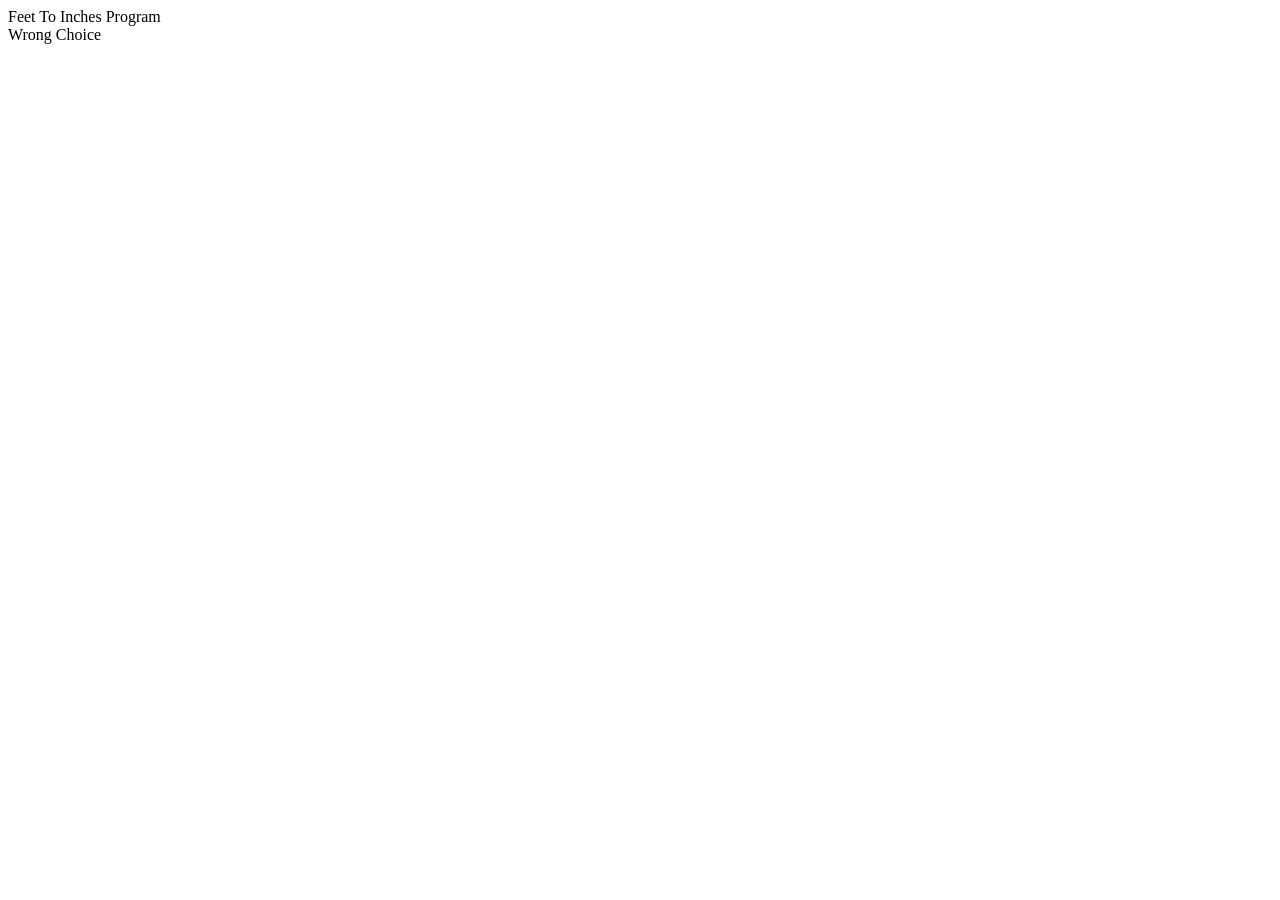
<file: web programming/experiment10.html>
<html>
<body>
<script type="text/javascript">
document.write("Feet To Inches Program");
document.write("<br>");
const operator = prompt('Enter operation: 1 for Feet to Inches, 2 for Inches to Feet');

let result;

if (operator == 1)
{
	const feet = parseFloat(prompt('Enter Feet Value: '));
	result = 12*feet;
	document.write("Inches Is "+ result);
}
else if (operator == 2)
{
	const inches = parseFloat(prompt('Enter Inches Value: '));
	result = inches/12;
	document.write("Feet Is "+ result);
}
else
{
	document.write("Wrong Choice");
}
</script>
</body>
</html>
</file>
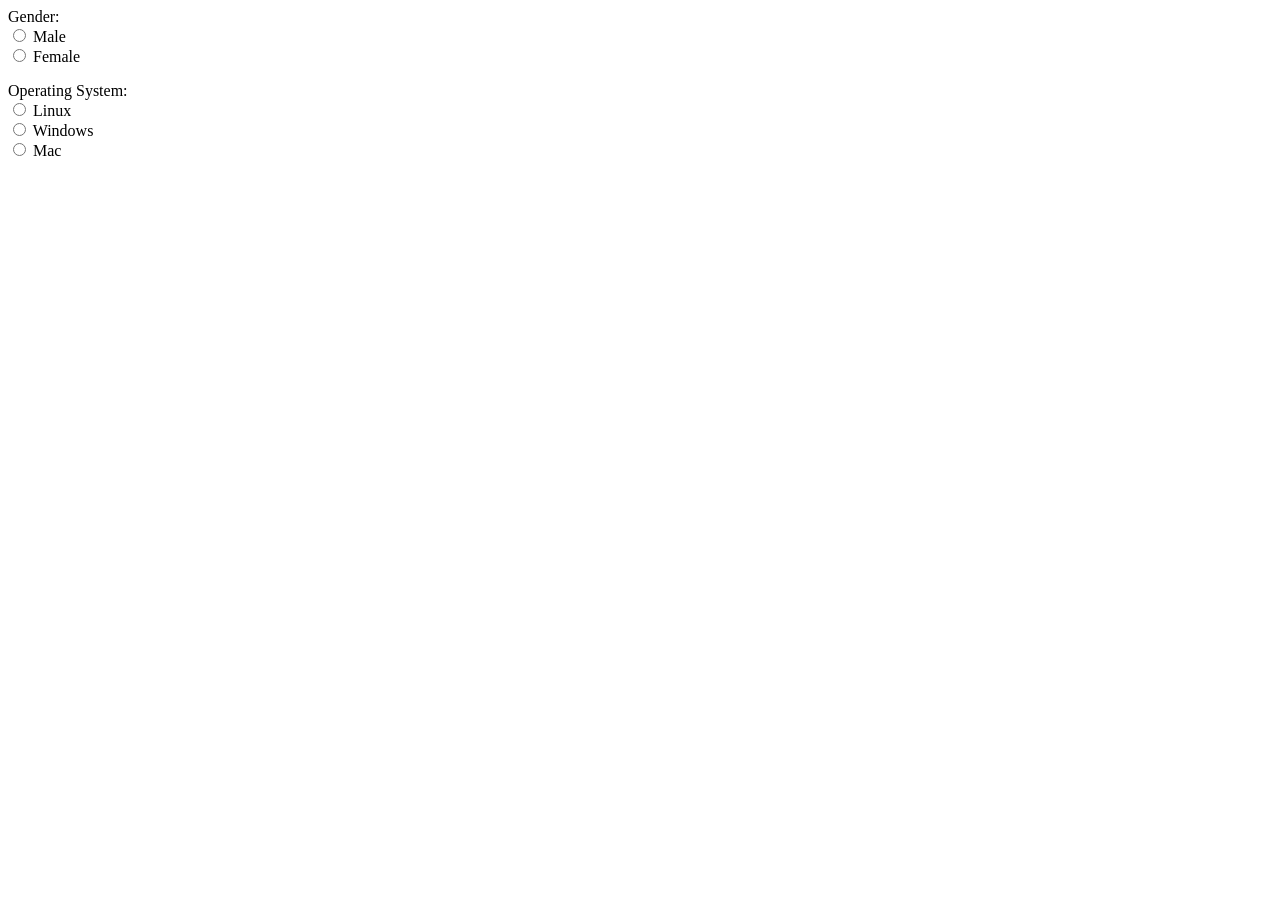
<file: web programming/experiment11.html>
<html>
<body>
<title> Example of Radio Button</title>
<body>

<form>
<label>
Gender:
</label>  <br>
<input type="radio" id="gender" name="gender" value="male"/> Male
<br>
<input type="radio" id="gender" name="gender" value="female"/> Female <br/>
</form>

<form>
<label>
Operating System:
</label>  <br>
<input type="radio" id="grp1" name="gender" value="Linux"/> Linux
<br>
<input type="radio" id="grp1" name="gender" value="Windows"/> Windows
<br/>
<input type="radio" id="grp1" name="gender" value="Mac"/> Mac
<br/>
</form>

</body>
</html>
</file>
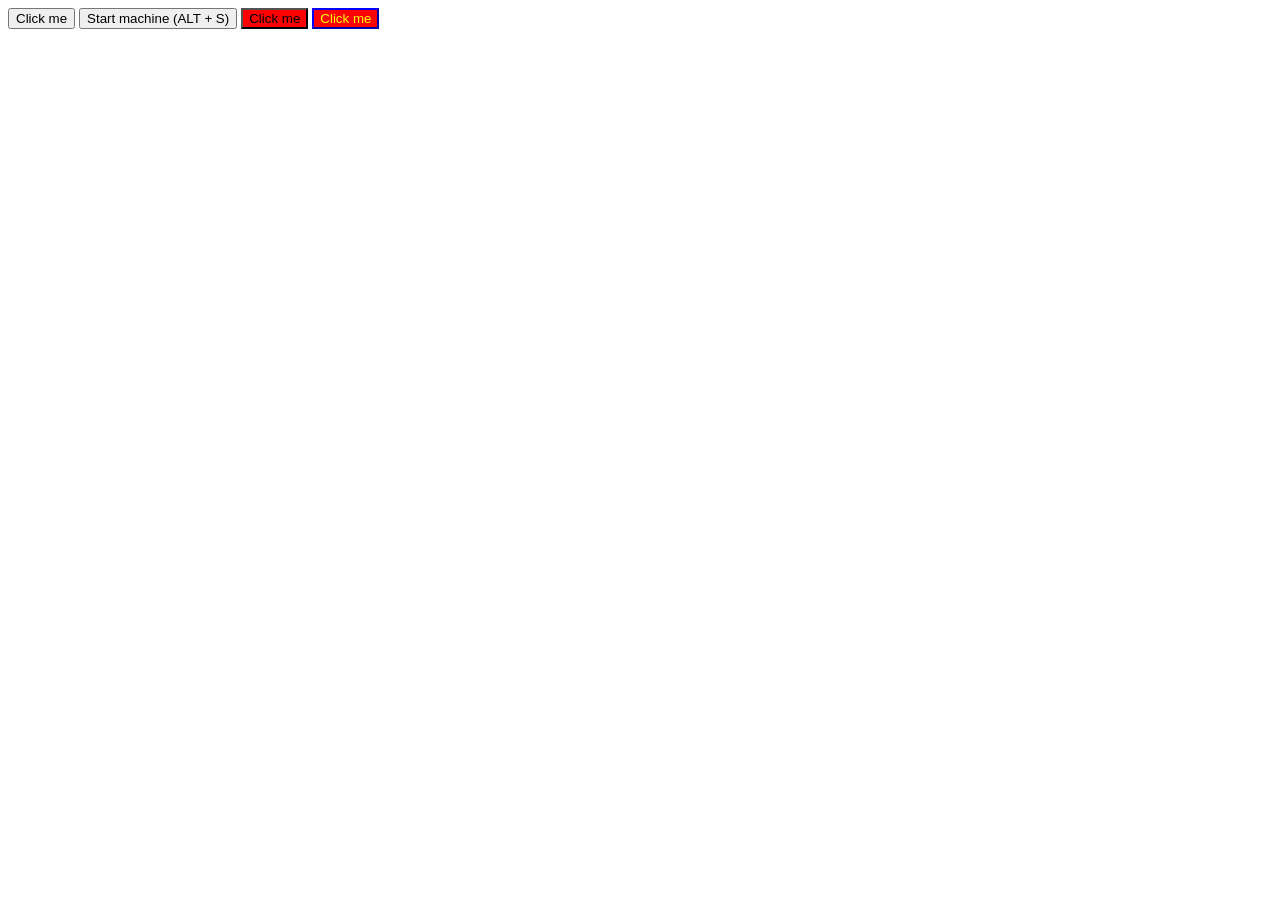
<file: web programming/experiment7.html>
<html>
<body>


<form>
<input type="button" value="Click me" onclick="alert('You clicked the button!')">
<input type="button" value="Start machine (ALT + S)" accesskey="s" onclick="alert('Start Machine!')"/>
<input type="button" style="background-color:red" value="Click me" onclick="alert('Red button clicked!!!')">
<input type="button" style="background-color:red; border-color:blue; color:yellow" value="Click me" onclick="alert('Red button clicked!!!')">

</form>

</body>
</html>
</file>
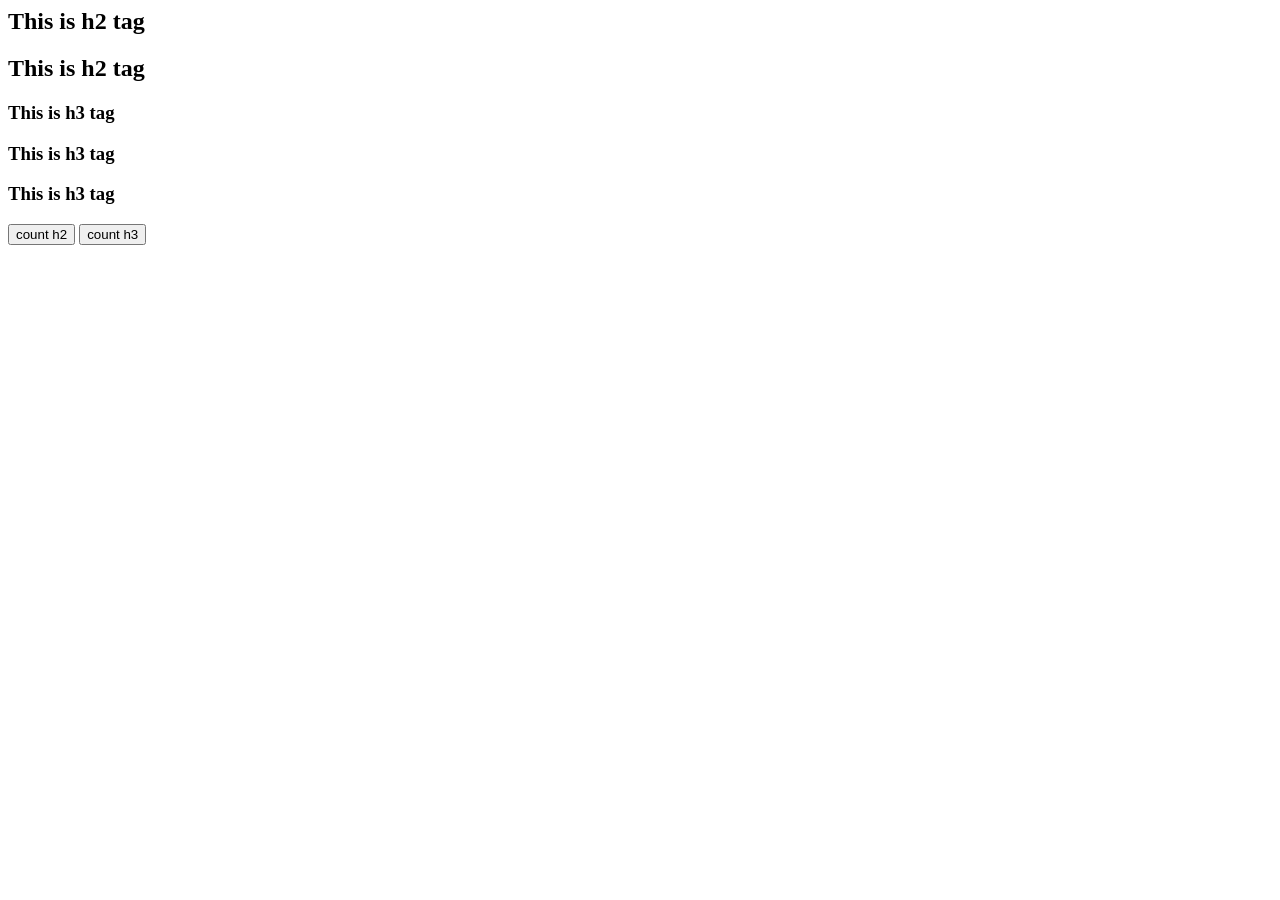
<file: web programming/experiment8.html>
<html>
<body>
<script type="text/javascript">
function counth2()
{
	var totalh2=document.getElementsByTagName("h2");
	alert("total h2 tags are: "+totalh2.length);
}

function counth3()
{
	var totalh3=document.getElementsByTagName("h3");
	alert("total h3 tags are: "+totalh3.length);
}
</script>

<h2>This is h2 tag</h2>
<h2>This is h2 tag</h2>
<h3>This is h3 tag</h3>
<h3>This is h3 tag</h3>
<h3>This is h3 tag</h3>

<button onclick="counth2()">count h2</button>
<button onclick="counth3()">count h3</button>

</body>
</html>
</file>
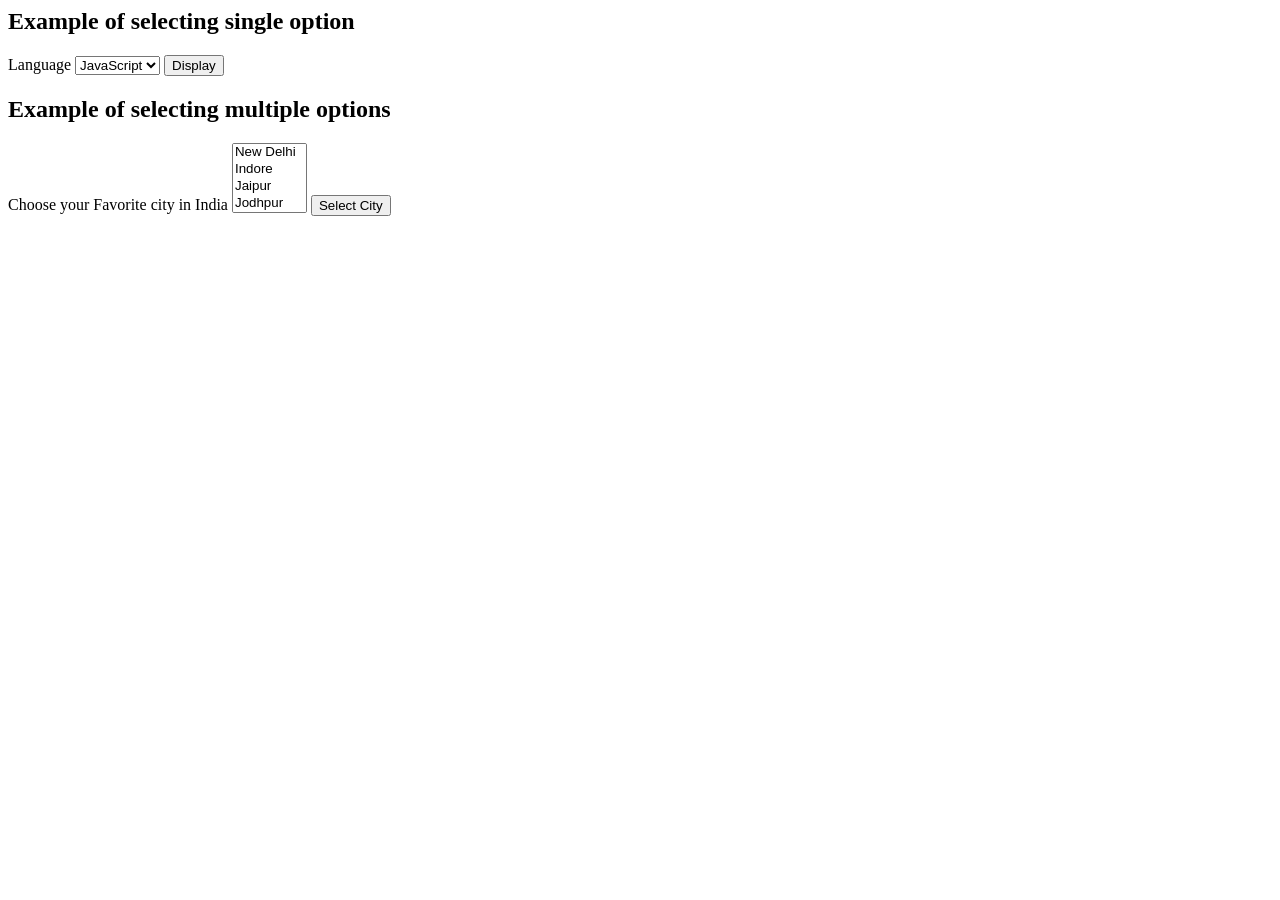
<file: web programming/experiment9.html>
<html>
<body>

<script>
function getSingleSelectValue() {
	var res="";
  var s = document.getElementById("lang");
res=s.options[s.selectedIndex].text;
  document.write(res);
}


function getMultipleSelectValue() {
	var res="";
  var s = document.getElementById("cities");
for(i=0;i<s.selectedOptions.length; i++) {
  if(s.selectedOptions[i].text=="New Delhi")
	{
		res=res+s.selectedOptions[i].text;
	}
if(s.selectedOptions[i].text=="Indore")
	{
		res=res+s.selectedOptions[i].text;
	}
if(s.selectedOptions[i].text=="Jaipur")
	{
		res=res+s.selectedOptions[i].text;
	}
if(s.selectedOptions[i].text=="Jodhpur")
	{
		res=res+s.selectedOptions[i].text;
	}
}
  document.write(res);
}

</script>

<div>
 <h2>Example of selecting single option</h2>
<form action="#">
      <label for="lang">Language</label>
      <select name="languages" id="lang">
        <option value="javascript">JavaScript</option>
        <option value="php">PHP</option>
        <option value="java">Java</option>
        <option value="python">Python</option>
        <option value="c#">C#</option>
        <option value="C++">C++</option>
      </select>
      <input type="button" id="singleButton" value="Display" onclick="getSingleSelectValue()"/>
</form>
</div>

<div>
 <h2>Example of selecting multiple options</h2>
 <form>
    <label>Choose your Favorite city in India</label>
    <select id="cities" size=4 multiple>
        <option>New Delhi</option>
        <option>Indore</option>
        <option>Jaipur</option>
        <option>Jodhpur</option>
        <option>Chandigarh</option>
        <option>Mumbai</option>
        <option>Bengaluru</option>
        <option>Lucknow</option>
        <option>Amritsar</option>
  </select>
<input type="button" id="result" value="Select City" onclick="getMultipleSelectValue()"/>
 </form>
</div>

</body>
</html>
</file>
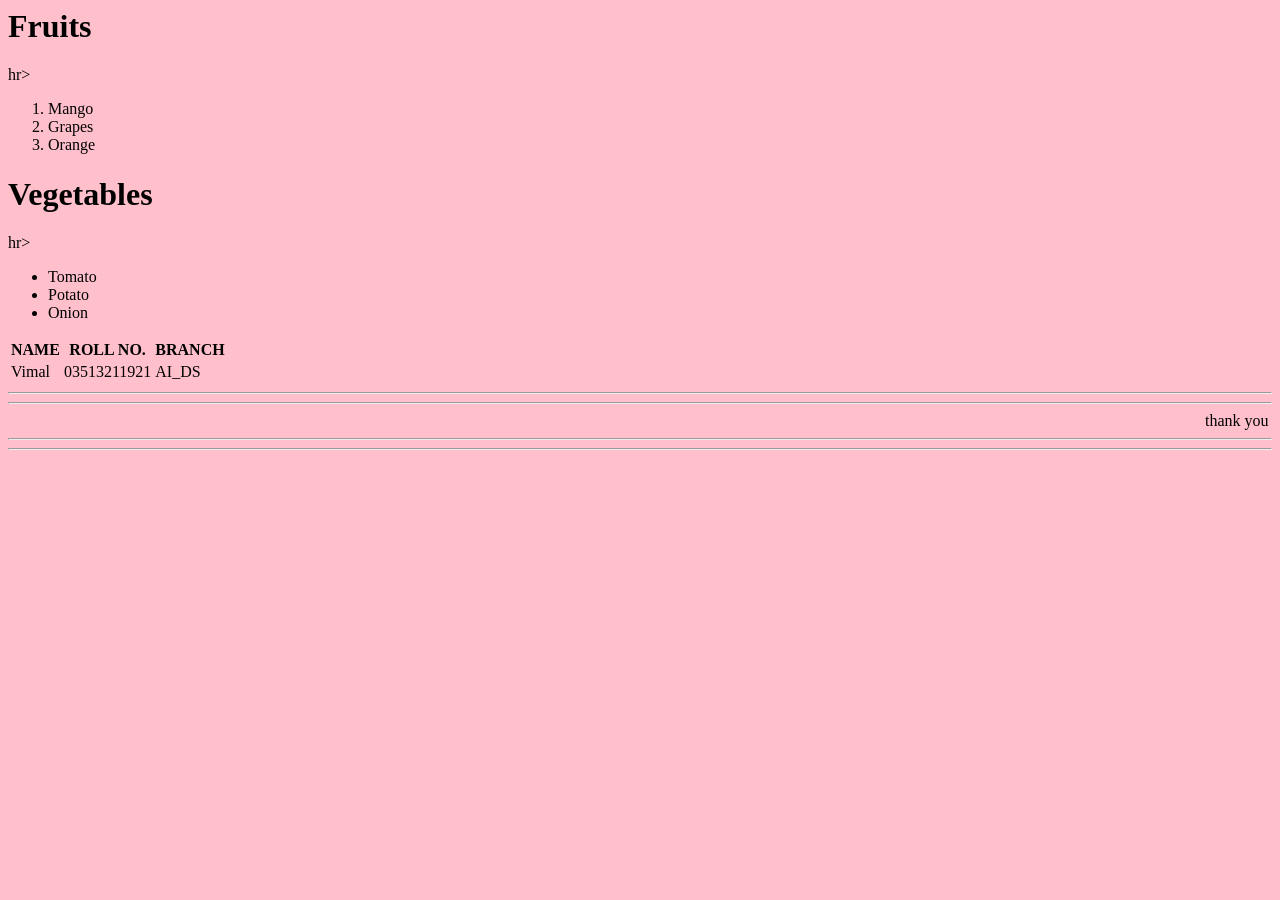
<file: web programming/wp.html>
<html>
<body bgcolor="pink"text="black">
    <h1>Fruits</h1>hr>
    <ol>
        <li>Mango</li>
        <li>Grapes</li>
        <li>Orange</li>
    </ol>
    <h1>Vegetables</h1>hr>
    <ul>
        <li>Tomato</li>
        <li>Potato</li>
        <li>Onion</li>
    </ul>
<table>
<tr>
    <th>NAME</th>
    <th>ROLL NO.</th>
    <th>BRANCH</th>
</tr>
</tr>
<td>Vimal</td>
<td>03513211921</td>
<td>AI_DS</td>
</tr>
</table>
<hr><hr>
<marquee>thank you</marquee>
<hr><hr>
    <body>
    </html>
</file>
